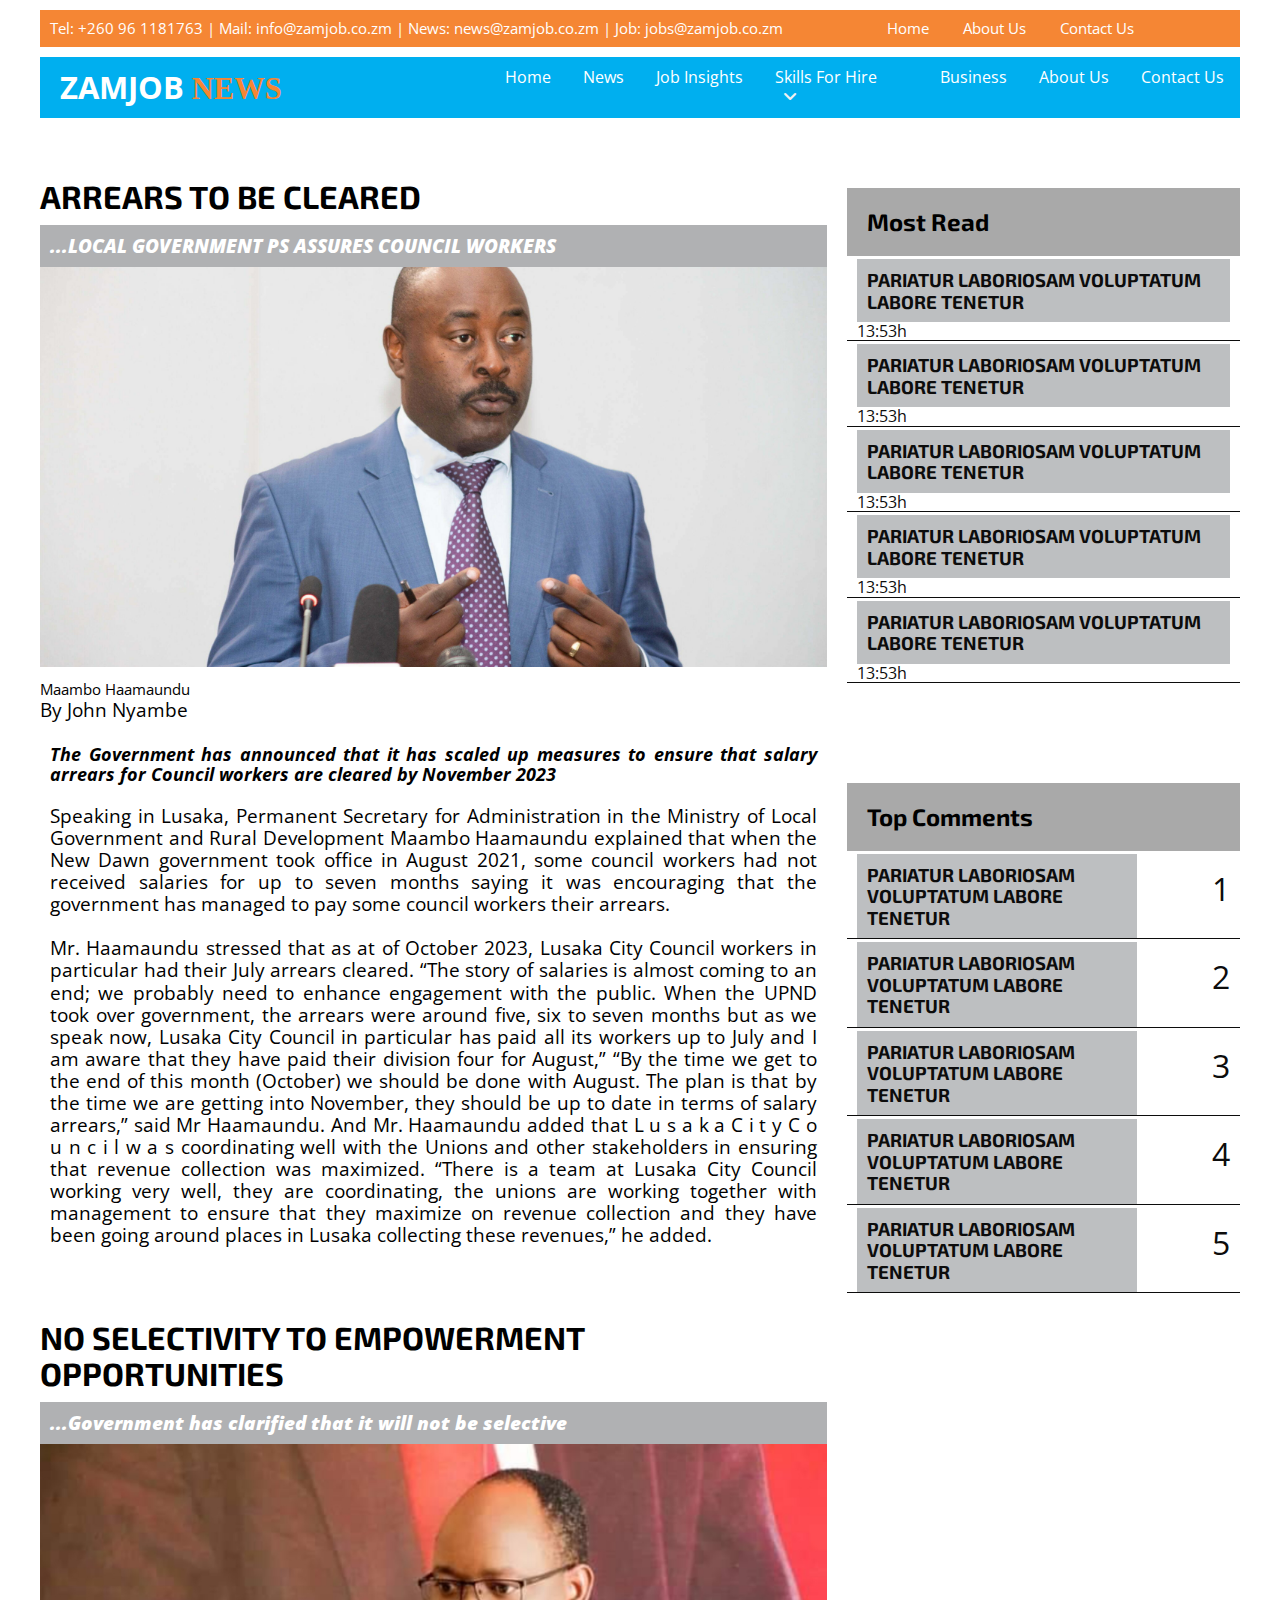
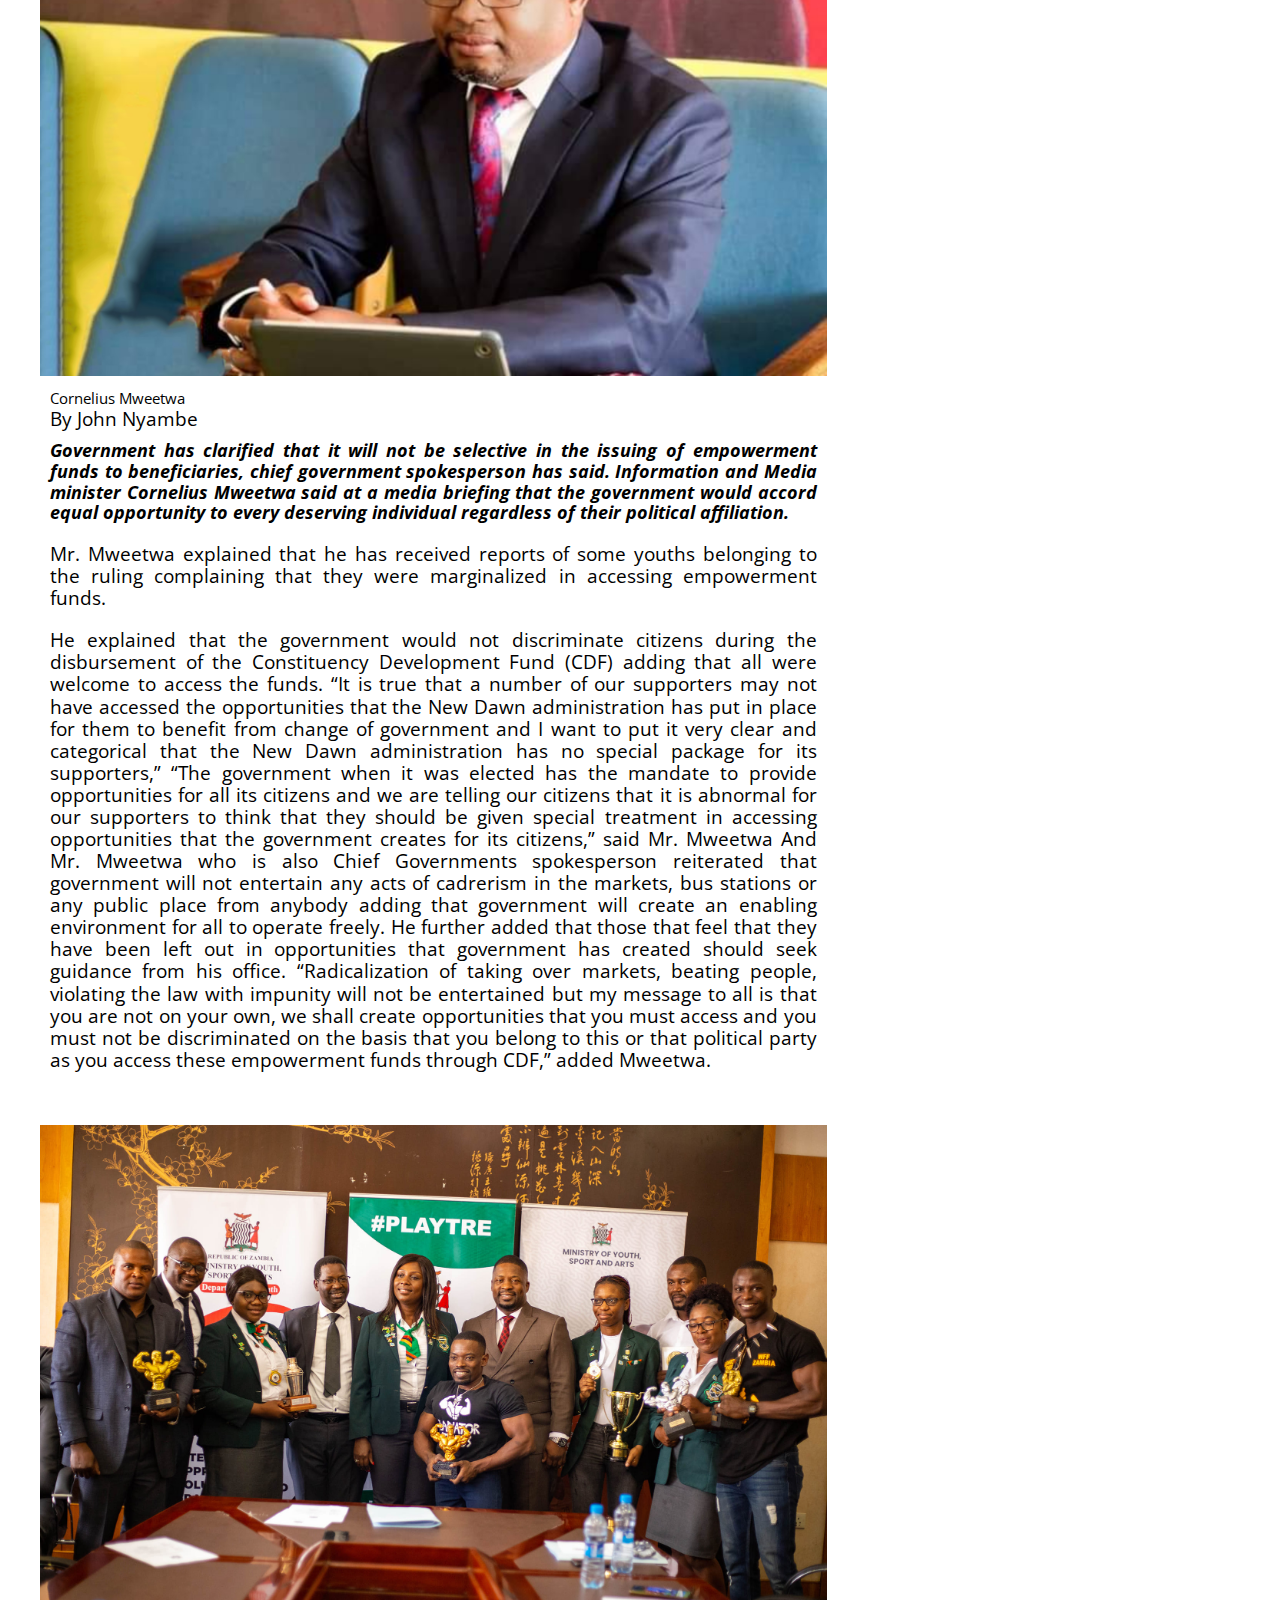
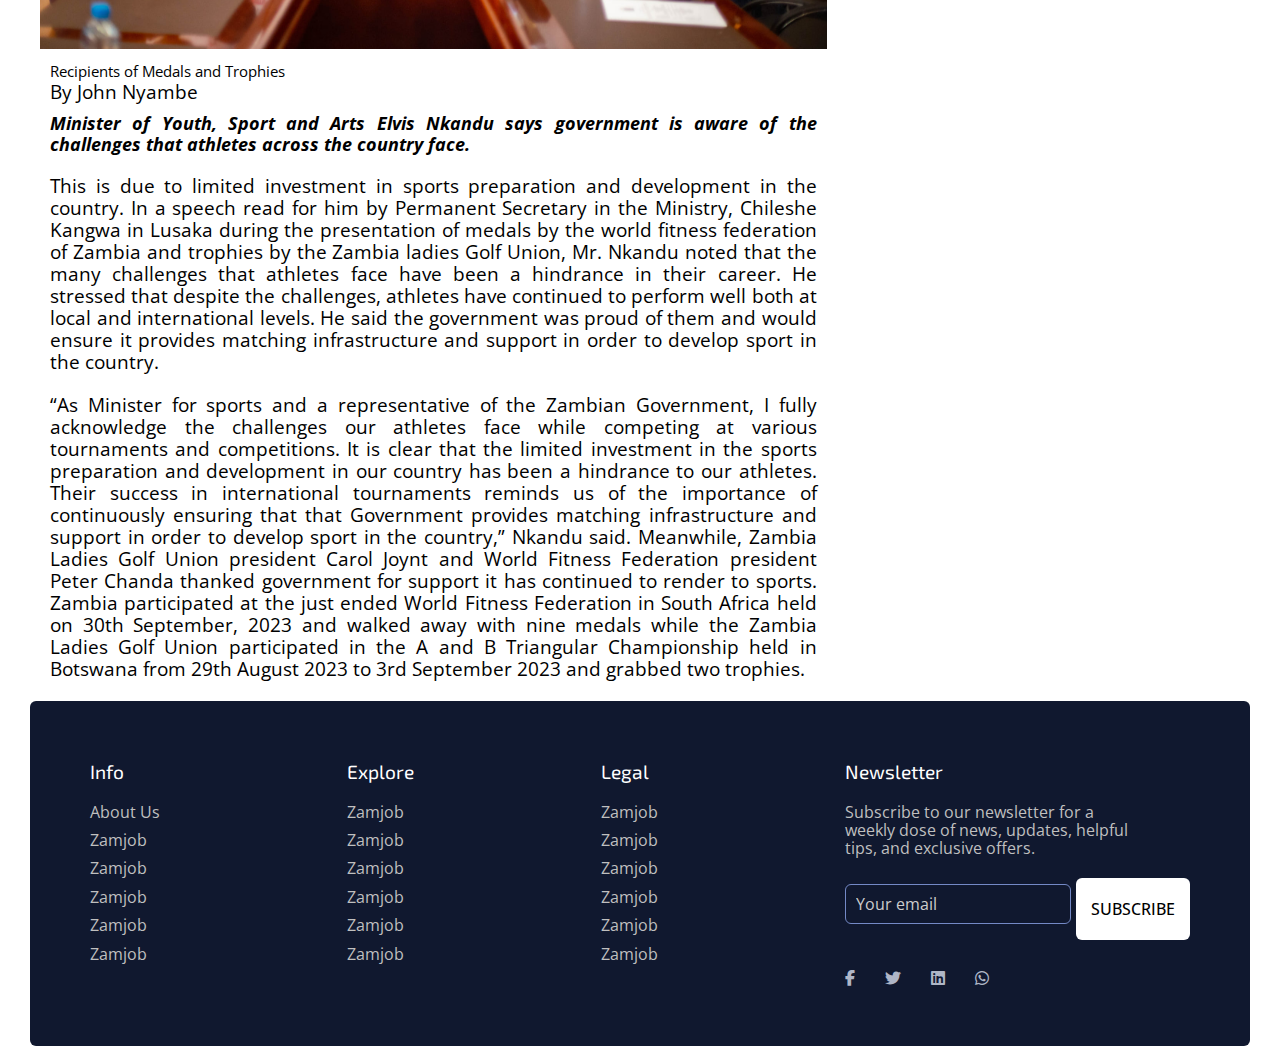
<file: article.html>
<!doctype html>
<html class="no-js" lang="en">

<head>

  <meta charset="UTF-8">
  <meta name="description"
    content="The latest international news from Frivizn, featuring top stories from around the world and breaking news, as it happens.">
  <meta name="author" content="dukibu">
  <meta name="viewport" content="width=device-width, initial-scale=1.0">

  <title>World | Zamjob News</title>

  <link href="https://fonts.googleapis.com/css?family=Exo+2:400,700|Open+Sans&display=swap" rel="stylesheet">
  <link href="https://stackpath.bootstrapcdn.com/font-awesome/4.7.0/css/font-awesome.min.css" rel="stylesheet"
    integrity="sha384-wvfXpqpZZVQGK6TAh5PVlGOfQNHSoD2xbE+QkPxCAFlNEevoEH3Sl0sibVcOQVnN" crossorigin="anonymous">
  <link rel="stylesheet" href="css/normalize.css">
  <link rel="stylesheet" href="css/main.css">

  <meta name="viewport" content="width=device-width, initial-scale=1.0" />
  <link rel="stylesheet" href="https://cdnjs.cloudflare.com/ajax/libs/font-awesome/6.4.2/css/all.min.css" />
  <link rel="stylesheet" href="css/footer.css">


</head>

<body>

  <div class="content-wrap">
	  
	  <nav class="wrapper col0">
      <div id="topline">
          <p class="contact-info">Tel: +260 96 1181763 | Mail: info@zamjob.co.zm | News: news@zamjob.co.zm | Job: jobs@zamjob.co.zm</p>
          <button id="dropdown-button" onclick="toggleDropdown()">Tel: +260 96 1181763 | Mail: info@zamjob.co.zm | News: news@zamjob.co.zm | Job: jobs@zamjob.co.zm </button>
          <ul id="nav-links">
              <li><a href="#">Home</a></li>
              <li><a href="#">About Us</a></li>
              <li class="last"><a href="#">Contact Us</a></li>
          </ul>
      </div>
  </nav>



    <!--[if IE]>
      <p class="browserupgrade">You are using an <strong>outdated</strong> browser. Please <a href="https://browsehappy.com/">upgrade your browser</a> to improve your experience and security.</p>
    <![endif]-->

    <!-- Header -->
    <header role="banner">

      <section class="nav-section">
		  
         <!-- Logo -->
        <div class="logo">
          <a href="index.html" title="zamjob"><strong>ZAMJOB</strong> NEWS</a>
        </div>

        <!-- Navigation -->
        <nav class="nav-menu" role="navigation">
          <ul class="nav-links">
            <li><a href="index.html" title="Home">Home</a></li>
            <li><a href="article.html" title="World">News</a>
            <li><a href="#ZAMJOB - Job Portal/index.html" title="Politics">Job Insights</a></li>
			  
            <li>
              <a href="#more" title="More">Skills For Hire <span class="dropdown-toggle" aria-expanded="false"></span>
                <span class="screen-reader-text">Expand child menu</span></a>
              <ul class="sub-menu">
                <li><a href="ZAMJOB - Skills Marketplace Portal/skillslist.html" title="Science">ACCOUNTS</a></li>
                <li><a href="ZAMJOB - Skills Marketplace Portal/skillslist.html" title="Travel">BRICKLAYERS</a></li>
                <li><a href="ZAMJOB - Skills Marketplace Portal/skillslist.html" title="Health">CARPENTRY</a></li>
                <li><a href="ZAMJOB - Skills Marketplace Portal/skillslist.html" title="Style">DRIVERS</a></li>
                <li><a href="ZAMJOB - Skills Marketplace Portal/skillslist.html" title="Weather">ELECTRICIAN</a></li>
                <li><a href="ZAMJOB - Skills Marketplace Portal/skillslist.html" title="Video">See More</a></li>
              </ul>
            </li>
			  
            <li><a href="#ind.html" title="Business">Business</a></li>
            <li><a href="#sport.html" title="Sport">About Us</a></li>
            <li><a href="#entertainment.html" title="Entertainment">Contact Us</a></li>
          </ul>
          <div class="burger">
            <div class="line-1"></div>
            <div class="line-2"></div>
            <div class="line-3"></div>
          </div>
        </nav>
      </section> <!-- end of class="nav-section"-->
    </header>

    <!-- Main -->
    <main class="main-article" role="main">

      <article class="article">

        <h2>ARREARS TO BE CLEARED</h2>
        <h4 class="sub-text"> <b><i>...LOCAL GOVERNMENT PS ASSURES COUNCIL WORKERS</i></b></h4>


        <div class="headline"></div>
		  
        <p><small>Maambo Haamaundu</small><br>By John Nyambe </p>
        <br>
		  
        <p class="intro-text">The Government has announced 
          that it has scaled up measures to 
          ensure that salary arrears for 
          Council workers are cleared by 
          November 2023
<p>
  Speaking in Lusaka, Permanent 
  Secretary for Administration in the 
  Ministry of Local Government and 
  Rural Development Maambo 
  Haamaundu explained that when 
  the New Dawn government took 
  office in August 2021, some 
  council workers had not received 
  salaries for up to seven months 
  saying it was encouraging that the 
  government has managed to pay 
  some council workers their 
  arrears.
<br>
<br>
Mr. Haamaundu stressed that 
as at of October 2023, Lusaka City 
Council workers in particular had 
their July arrears cleared.
“The story of salaries is almost 
coming to an end; we probably 
need to enhance engagement with 
the public. When the UPND took 
over government, the arrears were 
around five, six to seven months 
but as we speak now, Lusaka City 
Council in particular has paid all 
its workers up to July and I am 
aware that they have paid their 
division four for August,”
“By the time we get to the end of 
this month (October) we should be 
done with August. The plan is that 
by the time we are getting into 
November, they should be up to 
date in terms of salary arrears,” said 
Mr Haamaundu.
And Mr. Haamaundu added that 
L u s a k a C i t y C o u n c i l w a s 
coordinating well with the Unions 
and other stakeholders in ensuring 
that revenue collection was 
maximized.
“There is a team at Lusaka City 
Council working very well, they are 
coordinating, the unions are 
working together with management 
to ensure that they maximize on 
revenue collection and they have 
been going around places in Lusaka 
collecting these revenues,” he 
added.
<br>
<br>

<h2>NO SELECTIVITY TO EMPOWERMENT OPPORTUNITIES</h2>
<h4 class="sub-text"> <b><i>...Government has clarified that it will not be selective</i></b></h4>
        <figure>
          <img src="images/CorneliusMweetwa.jpg" alt="Cornelius Mweetwa">
        </figure>
        <p><small>Cornelius Mweetwa</small><br>By John Nyambe </p>

        <p class="intro-text">Government has clarified that it 
          will not be selective in the issuing 
          of empowerment funds to 
          beneficiaries, chief government 
          spokesperson has said.
           Information and Media minister 
          Cornelius Mweetwa said at a 
          media briefing that the government 
          would accord equal opportunity to 
          every deserving individual 
          regardless of their political 
          affiliation.</p>

        <p>Mr. Mweetwa explained that he 
          has received reports of some 
          youths belonging to the ruling 
          complaining that they were 
          marginalized in accessing 
          empowerment funds.</p>

        <p>He explained that the 
          government would not 
          discriminate citizens during the 
          disbursement of the Constituency 
          Development Fund (CDF) adding 
          that all were welcome to access 
          the funds.
           “It is true that a number of our 
          supporters may not have accessed 
          the opportunities that the New 
          Dawn administration has put in 
          place for them to benefit from 
          change of government and I want 
          to put it very clear and categorical 
          that the New Dawn administration 
          has no special package for its 
          supporters,”
           “The government when it was 
          elected has the mandate to provide 
          opportunities for all its citizens and 
          we are telling our citizens that it is 
          abnormal for our supporters to 
          think that they should be given 
          special treatment in accessing 
          opportunities that the government 
          creates for its citizens,” said Mr. 
          Mweetwa
           And Mr. Mweetwa who is also 
          Chief Governments spokesperson 
          reiterated that government will not 
          entertain any acts of cadrerism in 
          the markets, bus stations or any 
          public place from anybody adding 
          that government will create an 
          enabling environment for all to 
          operate freely.
           He further added that those 
          that feel that they have been left 
          out in opportunities that 
          government has created should 
          seek guidance from his office.
           “Radicalization of taking over 
          markets, beating people, violating 
          the law with impunity will not be 
          entertained but my message to all 
          is that you are not on your own, 
          we shall create opportunities that 
          you must access and you must not 
          be discriminated on the basis that 
          you belong to this or that political 
          party as you access these 
          empowerment funds through CDF,” 
          added Mweetwa.</p>
          <br>
          <br>

        <figure>
          <img src="images/387786386_712398814248601_995072835390705015_n.jpg" alt="Recipients of Medals and Trophies">
        </figure>
        <p><small>Recipients of Medals and Trophies</small><br>By John Nyambe </p>

        <p class="intro-text">Minister of Youth, Sport and 
          Arts Elvis Nkandu says government 
          is aware of the challenges that 
          athletes across the country face.
          </p>

        <p>This is due to limited 
         investment in sports preparation 
         and development in the country.
         In a speech read for him by 
         Permanent Secretary in the 
         Ministry, Chileshe Kangwa in 
         Lusaka during the presentation of 
         medals by the world fitness 
         federation of Zambia and trophies 
         by the Zambia ladies Golf Union, 
         Mr. Nkandu noted that the many 
         challenges that athletes face have 
         been a hindrance in their career.
         He stressed that despite the 
         challenges, athletes have continued 
         to perform well both at local and 
         international levels. He said the 
         government was proud of them and 
         would ensure it provides matching 
         infrastructure and support in order 
         to develop sport in the country.
         </p>

        <p>“As Minister for sports and a 
          representative of the Zambian 
          Government, I fully acknowledge 
          the challenges our athletes face 
          while competing at various 
          tournaments and competitions. It is 
          clear that the limited investment in 
          the sports preparation and 
          development in our country has 
          been a hindrance to our athletes. 
          Their success in international 
          tournaments reminds us of the 
          importance of continuously 
          ensuring that that Government 
          provides matching infrastructure 
          and support in order to develop 
          sport in the country,” Nkandu said. 
          Meanwhile, Zambia Ladies Golf 
          Union president Carol Joynt and 
          World Fitness Federation president 
          Peter Chanda thanked government 
          for support it has continued to 
          render to sports.
          Zambia participated at the just 
          ended World Fitness Federation in 
          South Africa held on 30th 
          September, 2023 and walked away 
          with nine medals while the Zambia 
          Ladies Golf Union participated in 
          the A and B Triangular 
          Championship held in Botswana 
          from 29th August 2023 to 3rd 
          September 2023 and grabbed two 
          trophies.</p>

        <!-- Comments -->
         <!-- <div class="comments">

          <p><a href="#">Comments(4)</a></p>
          <h4>Top Comments</h4>
          <p class="comment-name">johndoe123</p>
          <div class="comment-text">
            <p>Lorem, ipsum dolor sit amet consectetur adipisicing elit. Dicta ipsam excepturi architecto inventore
              blanditiis eum quos distinctio, perspiciatis ratione doloribus, velit facilis illum quisquam at libero
              voluptate officia corrupti? Amet.</p>
            <p><small>Replies(1)</small></p>
          </div>

          <p class="comment-name">janesmith</p>
          <div class="comment-text">
            <p>Lorem, ipsum dolor sit amet consectetur adipisicing elit. Dicta ipsam excepturi architecto inventore
              blanditiis eum quos distinctio, perspiciatis ratione doloribus, velit facilis illum quisquam at libero
              voluptate officia corrupti? Amet.</p>
            <p><small>Replies(4)</small></p>
          </div>

          <p class="comment-name">paul223</p>
          <div class="comment-text">
            <p>Lorem, ipsum dolor sit amet consectetur adipisicing elit. Dicta ipsam excepturi architecto inventore
              blanditiis eum quos distinctio, perspiciatis ratione doloribus, velit facilis illum quisquam at libero
              voluptate officia corrupti? Amet.</p>
            <p><small>Replies(3)</small></p>
          </div>

          <p class="comment-name">olivia1980</p>
          <div class="comment-text">
            <p>Lorem, ipsum dolor sit amet consectetur adipisicing elit. Dicta ipsam excepturi architecto inventore
              blanditiis eum quos distinctio, perspiciatis ratione doloribus, velit facilis illum quisquam at libero
              voluptate officia corrupti? Amet.</p>
            <p><small>Replies(2)</small></p>
          </div>

        </div>--> <!-- End of class="comments" -->


        <!-- Comment Form -->
        <!-- <h3>Comment Form</h3>

        <div class="form-container">
          <form action="index.php">
            <label for="name">Your Name</label>
            <input type="text" id="name" name="name" placeholder="Your name..">

            <label for="comment">Comment</label>
            <textarea id="comment" name="comment" placeholder="Your comment.." style="height:200px"></textarea>

            <input type="submit" value="Submit">
          </form>
        </div> --> <!-- End of  class="form-container" -->

      </article> <!-- End of  class="article" -->

      <!-- Sidebar -->
      <aside class="sidebar" role="complementary">
        <h2>Most Read</h2>
        <a href="#">
          <div class="sidebar-headline">
            <h3>Pariatur laboriosam voluptatum labore tenetur</h3>
            <p class="exact-time">13:53h</p>
          </div>
        </a>

        <a href="#">
          <div class="sidebar-headline">
            <h3>Pariatur laboriosam voluptatum labore tenetur</h3>
            <p class="exact-time">13:53h</p>
          </div>
        </a>

        <a href="#">
          <div class="sidebar-headline">
            <h3>Pariatur laboriosam voluptatum labore tenetur</h3>
            <p class="exact-time">13:53h</p>
          </div>
        </a>

        <a href="#">
          <div class="sidebar-headline">
            <h3>Pariatur laboriosam voluptatum labore tenetur</h3>
            <p class="exact-time">13:53h</p>
          </div>
        </a>

        <a href="#">
          <div class="sidebar-headline">
            <h3>Pariatur laboriosam voluptatum labore tenetur</h3>
            <p class="exact-time">13:53h</p>
          </div>
        </a>

        <h2>Top Comments</h2>
        <a href="#">
          <div class="sidebar-headline top-comments">
            <h3>Pariatur laboriosam voluptatum labore tenetur</h3>
            <p class="exact-time">1</p>
          </div>
        </a>

        <a href="#">
          <div class="sidebar-headline top-comments">
            <h3>Pariatur laboriosam voluptatum labore tenetur</h3>
            <p class="exact-time">2</p>
          </div>
        </a>

        <a href="#">
          <div class="sidebar-headline top-comments">
            <h3>Pariatur laboriosam voluptatum labore tenetur</h3>
            <p class="exact-time">3</p>
          </div>
        </a>

        <a href="#">
          <div class="sidebar-headline top-comments">
            <h3>Pariatur laboriosam voluptatum labore tenetur</h3>
            <p class="exact-time">4</p>
          </div>
        </a>

        <a href="#">
          <div class="sidebar-headline top-comments">
            <h3>Pariatur laboriosam voluptatum labore tenetur</h3>
            <p class="exact-time">5</p>
          </div>
        </a>
      </aside> <!-- End of  class="sidebar" -->

    </main> <!-- End of  class="main-article" -->


     <!-- Footer Links -->
     <section class="footer">
      <div class="footer-row">
        <div class="footer-col">
          <h4>Info</h4>
          <ul class="links">
            <li><a href="#">About Us</a></li>
            <li><a href="#">Zamjob</a></li>
            <li><a href="#">Zamjob</a></li>
            <li><a href="#">Zamjob</a></li>
            <li><a href="#">Zamjob</a></li>
            <li><a href="#">Zamjob</a></li>
          </ul>
        </div>

        <div class="footer-col">
          <h4>Explore</h4>
          <ul class="links">
            <li><a href="#">Zamjob</a></li>
            <li><a href="#">Zamjob</a></li>
            <li><a href="#">Zamjob</a></li>
            <li><a href="#">Zamjob</a></li>
            <li><a href="#">Zamjob</a></li>
            <li><a href="#">Zamjob</a></li>
          </ul>
        </div>

        <div class="footer-col">
          <h4>Legal</h4>
          <ul class="links">
            <li><a href="#">Zamjob</a></li>
            <li><a href="#">Zamjob</a></li>
            <li><a href="#">Zamjob</a></li>
            <li><a href="#">Zamjob</a></li>
            <li><a href="#">Zamjob</a></li>
            <li><a href="#">Zamjob</a></li>
          </ul>
        </div>

        <div class="footer-col">
          <h4>Newsletter</h4>
          <p>
            Subscribe to our newsletter for a weekly dose
            of news, updates, helpful tips, and
            exclusive offers.
          </p>
          <form action="#">
            <input type="text" placeholder="Your email" required>
            <button type="submit">SUBSCRIBE</button>
          </form>
          <div class="icons">
            <i class="fa-brands fa-facebook-f"></i>
            <i class="fa-brands fa-twitter"></i>
            <i class="fa-brands fa-linkedin"></i>
            <i class="fa-brands fa-whatsapp"></i>
          </div>
        </div>
      </div>
    </section>


  </div> <!-- end of class="content-wrap" -->

  <!-- <script src="js/modernizr.js"></script> -->
  <script src="https://code.jquery.com/jquery-3.4.1.min.js"
    integrity="sha256-CSXorXvZcTkaix6Yvo6HppcZGetbYMGWSFlBw8HfCJo=" crossorigin="anonymous"></script>
  <script src="js/main.js"></script>
  <script src="js/topline.js"></script>
  <script src="js/featurebutton.js"></script>

  <!-- Google Analytics: change UA-XXXXX-Y to be your site's ID. -->
  <!--
      <script>
        window.ga = function () { ga.q.push(arguments) }; ga.q = []; ga.l = +new Date;
        ga('create', 'UA-XXXXX-Y', 'auto'); ga('set','transport','beacon'); ga('send', 'pageview')
      </script>
      <script src="https://www.google-analytics.com/analytics.js" async defer></script> 
    -->

</body>

</html>
</file>
<file: css/main.css>
/* -------------------------------------------------------------
    Color Palette 
   ------------------------------------------------------------- */

:root {
  --smoky-black: #0c0c0c;
  --raisin-black: #222222;
  --lapis-lazuli: #21759b;
  --dark-medium-gray: #a9a9a9;
  --cornell-red: #bb1919;
  --anti-flash-white: #f1f1f1;
  --very-light-gray: #e2e2e2;
  --gray80: #cccccc;
}

/* -------------------------------------------------------------
    TopBar
   ------------------------------------------------------------- */
   .col0, .col0 a {
    color:#FFFFFF; 
    width: auto;
    margin: 10px;
    height: auto;
    overflow: hidden;
    align-items: center;
    text-align: center;
    background-color:#F58634;
    top: 0; 
    left: 0; 
    right: 0; 
    position: sticky;
    z-index: 1001;
    padding: 0;
  }
  
  #topline {
    padding:10px;	
    font-size: 15px;
  }
  
  #topline p{
    float:left;
    margin: 0px;
    margin:0 8px 0 0; 
    padding:0 10px 0 0;
  }
  
  /* New styles for dropdown menu */
  .contact-info {
    /* Your existing styles for contact info */
    /* ... */
  }
  
  #dropdown-button {
    display: none; /* Initially hide the dropdown button */
    /* Your styles for the dropdown button */
    background-color: #F58634;
    color: white;
    border: none;
    cursor: pointer;
    font-size: 10px;
    padding: 10px;
  }
  
  #nav-links {
    display: block; /* Show the navigation links by default */
    /* Your existing styles for navigation links */
    list-style: none;
    margin: 0;
    padding: 0;
    text-align: center;
  }
  
  #nav-links li {
    display: inline;
    margin-right: 10px;
  }
  
/* Media query to handle smaller screens */
@media (max-width: 768px) {
  .contact-info {
      display: none; /* Hide contact info on small screens */
  }

  #dropdown-button {
      display: block;
      float: left;
      padding: 0x;
  }

  #nav-links {
      display: none; /* Hide the navigation links by default on small screens */
      font-size: 10px;
  }

  #nav-links.show {
      display: block; /* Show the navigation links when the button is clicked */
  }
}


/* -------------------------------------------------------------
    Accessibility (Text meant only for screen readers)
   ------------------------------------------------------------- */
   .tagline {
    background: #D2D3D5;
    width: auto;
    height: auto;
    margin-left: 10px;
    margin-right: 10px;
    overflow: hidden;
    font-size: 14px;
    height: auto;
    align-items: center;
    padding: 10px;
    position: relative;
    border-radius: 6px; /* Rounded corners */
  }
  
  .tagline p {
    margin-left: 10px;
    margin-right: 10px;
    word-spacing: 1px;
    letter-spacing: 1px;
    font-family: "Arial Narrow";
    text-align: justify;
    font-weight: bold;
    text-align: center;
    color: #333; /* Text color */
  }
  
  /* Add a hover effect to the tagline */
  .tagline:hover {
    background: #B0B1B3;
    transition: background 0.3s ease;
  }
  
/* -------------------------------------------------------------
    Accessibility (Text meant only for screen readers)
   ------------------------------------------------------------- */

.screen-reader-text {
  clip: rect(1px, 1px, 1px, 1px);
  position: absolute !important;
  height: 1px;
  width: 1px;
  overflow: hidden;
}

.screen-reader-text:hover,
.screen-reader-text:active,
.screen-reader-text:focus {
  background-color: var(--anti-flash-white);
  border-radius: 3px;
  box-shadow: 0 0 2px 2px var(--smoky-black);
  clip: auto !important;
  color: var(--lapis-lazuli);
  display: block;
  font-size: 14px;
  font-weight: bold;
  height: auto;
  left: 5px;
  line-height: normal;
  padding: 15px 23px 14px;
  text-decoration: none;
  top: 5px;
  width: auto;
  z-index: 100000;
}

/* -------------------------------------------------------------
    Global Styles
   ------------------------------------------------------------- */

/*
 * Box-sizing Reset
 */

html {
  box-sizing: border-box;
}

*,
*:before,
*:after {
  box-sizing: inherit;
}

body {
  font-family: 'Open Sans', sans-serif;
}

h1,
h2,
h3,
h4,
h5,
h6 {
  font-family: 'Exo 2', sans-serif;
}

ul,
li {
  padding: 0;
  margin: 0;
  list-style: none;
}

a {
  text-decoration: none;
}

img {
  display: block;
  width: 100%;
  height: auto;
}

/*
 * Browser Upgrade Prompt
*/

.browserupgrade {
  margin: 0.2em 0;
  background: var(--anti-flash-white);
  color: var(--smoky-black);
  padding: 0.2em 0;
}

/* -------------------------------------------------------------
    Header
   ------------------------------------------------------------- */

/* 
 * Nav Wrapper
 */

.nav-section {
  background: hsl(0, 0%, 15%);
  position: relative;
  padding-bottom: 2px;
  margin-bottom: 10px;
}

/* 
 * Logo
 */

 
 .logo {
  font-size: 18px;
}


.logo a {
  display: block;
  color: #fff;
  text-transform: uppercase;
  text-decoration: none;
  font-size: 1.5em;
  font-weight: bold;
  padding-left: 10px;
  padding-top: 10px;
  margin-bottom: 10px;
  font-weight: 150px; 
  font-family: Arial Black;
  color:#F58634; 
}

.logo a strong{
  font-weight: bold; 
  color:#FFF;
}

/* 
 * Main Navigation
 */

.nav-links {
  display: none;
}

.nav-links li {
  opacity: 0;
}

.nav-menu li a {
  display: block;
  color: #fff;
  padding: 0.7em 1em;
}

.nav-menu li a:hover {
  background: #4AC0EF;
}

.nav-menu li a[href='#more'] {
  display: none;
}

/*
 * Burger Menu
 */

.burger {
  position: absolute;
  right: 10px;
  top: 15px;
  cursor: pointer;
}

.burger div {
  width: 25px;
  height: 3px;
  background-color: var(--very-light-gray);
  margin: 5px;
  transition: all 0.5s ease;
}

.nav-active {
  display: block;
  transform: translateX(0%);
  height: 100vh;
}

@keyframes navLinkFade {
  from {
    opacity: 0;
    transform: translateX(50px);
  }
  to {
    opacity: 1;
    transform: translateX(0px);
  }
}

.toggle .line-1 {
  transform: rotate(-45deg) translate(-5px, 6px);
}

.toggle .line-2 {
  opacity: 0;
}

.toggle .line-3 {
  transform: rotate(45deg) translate(-5px, -6px);
}

/* -------------------------------------------------------------
    Main
   ------------------------------------------------------------- */

.headline {
  background: url("../images/Maambo Haamaundu.jpg");
  background-position: center center;
  background-repeat: no-repeat;
  background-size: cover;
  position: relative;
  min-height: 200px;
  display: flex;
  flex-direction: column;
  align-items: start;
  justify-content: space-between;
}

.headline p {
  margin: 0;
  padding: 15px;
  background: var(--cornell-red);
  color: var(--anti-flash-white);
  font-size: 0.8rem;
  font-weight: bold;
  text-transform: uppercase;
}

.headline h1 {
  font-size: 1rem;
  text-transform: capitalize;
  color: var(--anti-flash-white);
  padding-left: 15px;
}
.sub-text {
  position: relative;
  background:#B0B1B3;
  color: #fff;
  max-width: 100vr;
  padding: 10px;
}

.top-stories h2,
.world h2,
.politics h2,
.business h2,
.sport h2,
.entertainment h2,
.more h2 {
  margin: 10px;
  background: #00AFEF;
  color: #fff;
  text-transform: uppercase;
  text-align: center;
  font-size: 30px;
  font-family: "Arial Black"
}
.top-stories h2{
  background: #00AFEF;
  color: #fff;
  text-transform: uppercase;
  text-align: center;
  font-size: 30px;
  font-family: "Arial Black"
}

.top-stories .headline {
  display: flex;
  margin: 10px;
  justify-content: flex-end;
}

.top-stories .headline-1 {
  background: url(../images/CorneliusMweetwa.jpg);
  background-position: center center;
  background-repeat: no-repeat;
  background-size: cover;
}

.top-stories .headline-2 {
  background: url(../images/zamtel_nhima.jpeg);
  background-position: center center;
  background-repeat: no-repeat;
  background-size: cover;
}

.top-stories .headline-3 {
  background: url(../images/387786386_712398814248601_995072835390705015_n.jpg);
  background-position: center center;
  background-repeat: no-repeat;
  background-size: cover;
}

/* -------------------------------------------------------------
    Feature
   ------------------------------------------------------------- */

#container {
	overflow: hidden;
	width: 100%;
	padding: 10px;
}

/*
.skills_head{
	background: #A9ABAE;
	float: right;
	width: 49.5px;
	padding: 10px;
}*/

#left-col {
  float: left;
  width: 49.5%;
  background-color: #D2D3D5;
  padding-bottom: 500em;
  margin-bottom: -500em;
}
.insights{
	background: #A9ABAE;
	margin: 0px;
	padding: 10px;
}

#right-col {
  float: right;
  margin-left: 0.7%;
  width: 24.5%;
  background-color: #D2D3D5;
  padding-bottom: 500em;
  margin-bottom: -500em;
}

#center-col {
  float: right;
  width: 24.5%;
  background-color: #D2D3D5;
  padding-bottom: 500em;
  margin-bottom: -500em;
}

.skills{
	background: #A9ABAE;
	margin: 0px;
	padding: 10px;
}

.insights{
	font-family: "Arial Black";
}
.insights_head,h3{
	background: #BDBFC1;
	width: 100%;
	padding: 10px;
	margin-top: 3px;
	text-transform: uppercase;
}

.insight_paragraph{
	margin: 10px
}

.skills_parag{
	margin: 10px;
}

.featurebutton {
  display: inline-block;
  background-color: #007bff;
  color: #fff;
  padding: 10px 20px;
  margin-left: 10px;
  border: none;
  border-radius: 5px;
  text-decoration: none;
  cursor: pointer;
  transition: background-color 0.3s ease;

}

.featurebutton:hover {
  background-color: #0056b3;
}


/* -------------------------------------------------------------
    
   ------------------------------------------------------------- */

.story a {
  display: grid;
  grid-template-columns: 1fr 2fr;
  grid-gap: 10px;
  margin: 10px;
}

.story-img {
  min-width: 120px;
  height: auto;
}

.story h3 {
  margin: 0;
  color: var(--smoky-black);
  font-size: 1rem;
  text-transform: capitalize;
}

.story p.exact-time {
  margin-top: 5px;
  color: var(--smoky-black);
  font-size: 0.7rem;
  font-weight: normal;
}

.more-headline {
  margin: 10px;
  font-size: 0.9rem;
}

.more-headline h3 {
  color: var(--smoky-black);
  margin-bottom: 0px;
  text-transform: capitalize;
}

.more-headline p.exact-time {
  margin-top: 0;
  color: var(--smoky-black);
}

/* -------------------------------------------------------------
    Footer
   ------------------------------------------------------------- */

/*
 * Footer Links
 */

.footer-links {
  padding: 20px;
  background: var(--raisin-black);
}

.footer-links a {
  display: flex;
  justify-content: center;
  padding: 10px;
  color: var(--anti-flash-white);
}

/*
 * Social Media Links
 */

.social-media-links li a:before {
  font-family: 'Fontawesome';
  -webkit-font-smoothing: antialiased;
  content: '\f08e';
}

.social-media-links li a[href*='twitter.com']::before {
  content: '\f099';
}

.social-media-links li a[href*='facebook.com']::before {
  content: '\f09a';
}

.social-media-links li a[href*='linkedin.com']::before {
  content: '\f0e1';
}

.social-media-links li a[href*='youtube.com']::before {
  content: '\f167';
}

.social-media-links li a[href*='instagram.com']::before {
  content: '\f16d';
}

.social-media-links {
  display: flex;
  justify-content: space-around;
  background: var(--lapis-lazuli);
}

.info-links {
  padding-top: 20px;
  padding-bottom: 25px;
}

/*
 * Main Footer Links
 */

.main-footer-links {
  padding-top: 20px;
}

/*
 * Our Address
 */

.our-address {
  text-align: center;
  padding-top: 15px;
  padding-bottom: 20px;
  color: var(--anti-flash-white);
  border-top: 1px solid var(--anti-flash-white);
}

.our-address li {
  padding: 5px;
}

.our-address li:first-child {
  text-decoration: underline;
  padding: 20px;
}

/*
 * Footer Credit
 */

footer {
  position: relative;
  background: var(--smoky-black);
  padding: 5px;
}

footer p {
  display: flex;
  justify-content: center;
  padding: 10px;
  background: var(--smoky-black);
  color: var(--anti-flash-white);
}

footer a.scroll-top:before {
  font-family: 'Fontawesome';
  position: absolute;
  top: 15px;
  right: 25px;
  content: '\f151';
  color: var(--anti-flash-white);
  font-size: 2.6rem;
}

/* -------------------------------------------------------------
    Article
   ------------------------------------------------------------- */

.article h2 {
  text-transform: capitalize;
  padding-left: 10px;
  margin-bottom: 0;
}

.article p {
  padding-left: 10px;
  margin-top: 0;
}

article p {
  text-align: justify;
  padding: 10px;
}

p.intro-text {
  font-style: italic;
  font-size: 1.1rem;
  padding: 10px;
}

/*
 * Comments - Wide screen(min-width: 56em)
 */

.comments {
  padding: 10px;
}

.article .comments p {
  padding-left: 0;
}

.comment-name {
  padding-top: 20px;
  margin-bottom: 10px;
}

.comment-text {
  padding-left: 10px;
  background: var(--gray80);
  border-radius: 5px;
  font-size: 0.8rem;
}

.article .comment-text p {
  padding-bottom: 5px;
}

/*
 * Comment Form
 */

.article h3 {
  padding: 10px;
}

.form-container {
  border-radius: 5px;
  background-color: var(--anti-flash-white);
  padding: 20px;
}

input[type='text'],
textarea {
  width: 100%;
  padding: 12px;
  border: 1px solid var(--smoky-black);
  background: transparent;
  color: var(--smoky-black);
  border-radius: 4px;
  box-sizing: border-box;
  margin-top: 6px;
  margin-bottom: 16px;
  resize: vertical;
}

input[type='submit'] {
  background-color: var(--lapis-lazuli);
  color: var(--anti-flash-white);
  padding: 12px 20px;
  border: none;
  border-radius: 4px;
  cursor: pointer;
}

/*
 * Sidebar - Wide screen(min-width: 56em)
 */

.sidebar {
  margin-bottom: 100px;
}

.sidebar h2 {
  padding: 20px;
  margin-top: 50px;
  background: var(--dark-medium-gray);
}

.sidebar .sidebar-headline {
  border-bottom: 1px solid var(--smoky-black);
  padding: 0px 10px;
}

.sidebar a {
  color: var(--smoky-black);
}

.sidebar h2:last-of-type {
  margin-top: 100px;
}

.top-comments {
  display: grid;
  grid-template-columns: 3fr 1fr;
}

.top-comments p {
  font-size: 2rem;
  padding: 20px 0 0 0;
  margin: 0;
  text-align: end;
}

/* -------------------------------------------------------------
    Helpers Classes
   ------------------------------------------------------------- */

/*
 * Hide visually and from screen readers
 */

.hidden {
  display: none;
}

/*
 * Clearfix: contain floats
 */

.clearfix:before,
.clearfix:after {
  content: ' ';
  display: table;
}

.clearfix:after {
  clear: both;
}

/* -------------------------------------------------------------
    Media Queries
   ------------------------------------------------------------- */

@media only screen and (min-width: 37em) {
  .latest-news h1:first-child {
    font-size: 1.5rem;
  }

  .top-stories {
    display: grid;
    grid-template-columns: repeat(3, 1fr);
  }

  .top-stories h2 {
    grid-column: 1/4;
    grid-row: 1/2;
  }

  .headline {
    min-height: 400px;
  }

  .headline-1,
  .headline-2,
  .headline-3 {
    min-height: 200px;
  }

  .world {
    display: grid;
    grid-template-columns: repeat(2, 1fr);
  }

  .world h2 {
    grid-column: 1/4;
    grid-row: 1/2;
  }

  .world .story-1 {
    grid-column: 1/4;
  }

  .politics,
  .business,
  .sport,
  .entertainment,
  .more {
    display: grid;
    grid-template-columns: repeat(2, 1fr);
  }

  .politics h2,
  .business h2,
  .sport h2,
  .entertainment h2,
  .more h2 {
    grid-column: 1/3;
    grid-row: 1/2;
  }
}

@media only screen and (min-width: 56em) {
  /*
   * Global Styles - Wide screen(min-width: 56em)
   */

  .content-wrap {
    max-width: 1280px;
    margin: 0 auto;
    padding: 0px 30px 0px 30px;
  }

  /*
   * Nav Wrapper - Wide screen(min-width: 56em)
   */

  .nav-section {
    display: flex;
    background: #00AFEF;
    justify-content: space-between;
    align-items: center;
	margin-top: 10PX;
    margin-left: 10px;
    margin-right: 10px;
  }

  /*
   * Logo - Wide screen(min-width: 56em)
   */

  .logo a {
    font-size: 1.7em;
    padding-left: 20px;
    padding-top: 7px;
    margin-bottom: 4px;
  }

  /*
   * Main Navigation - Wide screen(min-width: 56em)
   */

  .nav-links {
    height: auto;
  }

  .nav-menu ul {
    display: flex;
    justify-content: space-around;
  }

  .nav-menu li {
    position: relative;
  }

  .nav-menu li a[href='#more'] {
    display: block;
    width: 165px;
  }

  .nav-menu ul ul {
    display: none;
    position: absolute;
    z-index: 100;
  }

  .nav-menu ul ul li {
    flex: 1 1 auto;
  }

  .nav-menu ul .toggled-on {
    display: flex;
    flex-direction: column;
    width: 100%;
    background: #00AFEF;
  }

  .dropdown-toggle {
    margin: 0;
    padding: 0 0.5em;
    border: 0;
    font-family: 'FontAwesome';
    content: '';
    text-transform: lowercase; /* stop screenreaders to read the text as capital letters */
    background-color: transparent;
  }

  .dropdown-toggle:after {
    position: relative;
    top: 0;
    left: 0;
    width: 42px;
    color: var(--anti-flash-white);
    content: '\f107';
    line-height: 1em;
  }

  .dropdown-toggle:hover,
  .dropdown-toggle:focus {
    background: 0;
  }

  .dropdown-toggle.toggle-on:after {
    content: '\f106';
  }

  .burger {
    display: none;
  }

  .nav-links li {
    opacity: 1;
  }

  /*
   * Main - Wide screen(min-width: 56em)
   */

  .main-article {
    display: grid;
    grid-template-columns: 2fr 1fr;
    padding: 10px;
    grid-gap: 20px;
  }

  .main-article .article {
    font-size: 1.2rem;
  }

  /*
   * Article - Wide screen(min-width: 56em)
   */

  .article h2 {
    font-size: 2rem;
    padding-top: 40px;
    padding-bottom: 10px;
    padding-left: 0;
  }

  .article p:first-of-type {
    padding-bottom: 0px;
    padding-left: 0;
  }

  .article p.intro-text {
	  font-weight: bold;
    font-size: 18px;
    padding-top: 0px;
  }

  .article h3 {
    padding-left: 0;
  }

  /*
   * Comments - Wide screen(min-width: 56em)
   */

  .comment-name {
    padding-top: 40px;
  }

  .comment-text {
    padding-left: 20px;
    font-size: 1rem;
  }

  .article .comment-text p {
    padding-bottom: 5px;
  }

  /*
   * Top News - Wide screen(min-width: 56em)
   */

  .top-news {
    display: grid;
    grid-template-columns: 3fr 1fr;
  }

  .top-news .latest-news {
    grid-column: 1/2;
    grid-row: 1/2;
    margin: 10px;
  }

  .latest-news h1:first-child {
    font-size: 2rem;
  }

  .headline-1,
  .headline-2,
  .headline-3 {
    min-height: 10%;
  }

  .top-stories .headline-1 {
    grid-column: 1/4;
    grid-row: 2/3;
  }

  .top-stories .headline-2 {
    grid-column: 1/4;
    grid-row: 3/4;
  }

  .top-stories .headline-3 {
    grid-column: 1/4;
    grid-row: 4/5;
  }

  /*
   * World - Wide screen(min-width: 56em)
   */

  .world {
    display: grid;
    grid-template-columns: repeat(5, 1fr);
  }

  .world h2 {
    grid-column: 1 / span 5;
  }

  .world .story-1 {
    grid-column: 1/4;
  }

  .world .story-2 {
    grid-column: 1/4;
    grid-row: 3/4;
  }

  .world .story-3 {
    grid-column: 4/6;
    grid-row: 2/4;
  }

  .world .story-3 a {
    display: flex;
    flex-direction: column;
  }

  /*
   * Politics - Wide screen(min-width: 56em)
   */

  .politics {
    display: grid;
    grid-template-columns: repeat(4, 1fr);
  }

  .politics h2 {
    grid-column: 1 / span 5;
  }

  .politics .story a {
    display: flex;
    flex-direction: column;
  }

  /*
   * Sport - Wide screen(min-width: 56em)
   */

  .sport {
    display: grid;
    grid-template-columns: repeat(4, 1fr);
  }

  .sport h2 {
    grid-column: 1 / span 5;
  }

  .sport .story a {
    display: flex;
    flex-direction: column;
  }

  /*
   * More - Wide screen(min-width: 56em)
   */

  .more a {
    border-bottom: 1px solid var(--smoky-black);
    width: 75%;
    margin-left: 10px;
    color: var(--smoky-black);
  }

  .more a:nth-child(8),
  .more a:nth-child(9) {
    border: none;
  }

  /*
   * Footer - Wide screen(min-width: 56em)
   */

  footer,
  .footer-links {
    margin-left: 10px;
    margin-right: 10px;
  }

  .footer-links {
    display: grid;
    grid-template-columns: 1fr 1fr 1fr;
    padding-top: 60px;
    padding-bottom: 60px;
  }

  .info-links {
    padding-top: 0;
    grid-column: 1/2;
    grid-row: 1/3;
  }

  .main-footer-links {
    padding-top: 0;
    grid-column: 2/3;
    grid-row: 1/3;
  }

  .social-media-links {
    height: 40px;
    grid-column: 3/4;
    display: flex;
    align-self: flex-end;
  }

  .our-address {
    grid-column: 3/4;
    grid-row: 1/2;
    height: 100px;
    padding: 0;
    margin: -12px;
    border: none;
  }
}
</file>
<file: css/footer.css>
/* Importing Google font - Open Sans */
@import url('https://fonts.googleapis.com/css2?family=Open+Sans:wght@300;400;500;600;700&display=swap');

* {
  margin: 0;
  padding: 0;
  box-sizing: border-box;
  font-family: 'Open Sans', sans-serif;
}

.footer {
  bottom: 0; /* Stick to the bottom */
  left: 0;
  width: 100%; /* Full width */
  background: #10182F;
  border-radius: 6px;
}

.footer .footer-row {
  display: flex;
  flex-wrap: wrap;
  justify-content: space-between;
  gap: 3.5rem;
  padding: 60px;
}

.footer-row .footer-col h4 {
  color: #fff;
  font-size: 1.2rem;
  font-weight: 400;
}

.footer-col .links {
  margin-top: 20px;
}

.footer-col .links li {
  list-style: none;
  margin-bottom: 10px;
}

.footer-col .links li a {
  text-decoration: none;
  color: #bfbfbf;
}

.footer-col .links li a:hover {
  color: #fff;
}

.footer-col p {
  margin: 20px 0;
  color: #bfbfbf;
  max-width: 300px;
}

.footer-col form {
  display: flex;
  gap: 5px;
}

.footer-col input {
  height: 40px;
  border-radius: 6px;
  background: none;
  width: 100%;
  outline: none;
  border: 1px solid #7489C6;
  caret-color: #fff;
  color: #fff;
  padding-left: 10px;
}

.footer-col input::placeholder {
  color: #ccc;
}

.footer-col form button {
  background: #fff;
  outline: none;
  border: none;
  padding: 10px 15px;
  border-radius: 6px;
  cursor: pointer;
  font-weight: 500;
  transition: 0.2s ease;
}

.footer-col form button:hover {
  background: #cecccc;
}

.footer-col .icons {
  display: flex;
  margin-top: 30px;
  gap: 30px;
  cursor: pointer;
}

.footer-col .icons i {
  color: #afb6c7;
}

.footer-col .icons i:hover {
  color: #fff;
}

@media (max-width: 768px) {
  .footer {
    position: relative;
    bottom: 0;
    left: 0;
    width: 100%;
    border-radius: 0;
  }

  .footer .footer-row {
    padding: 20px;
    gap: 1rem;
  }

  .footer-col form {
    display: block;
  }

  .footer-col form :where(input, button) {
    width: 100%;
  }

  .footer-col form button {
    margin: 10px 0 0 0;
  }
}
</file>
